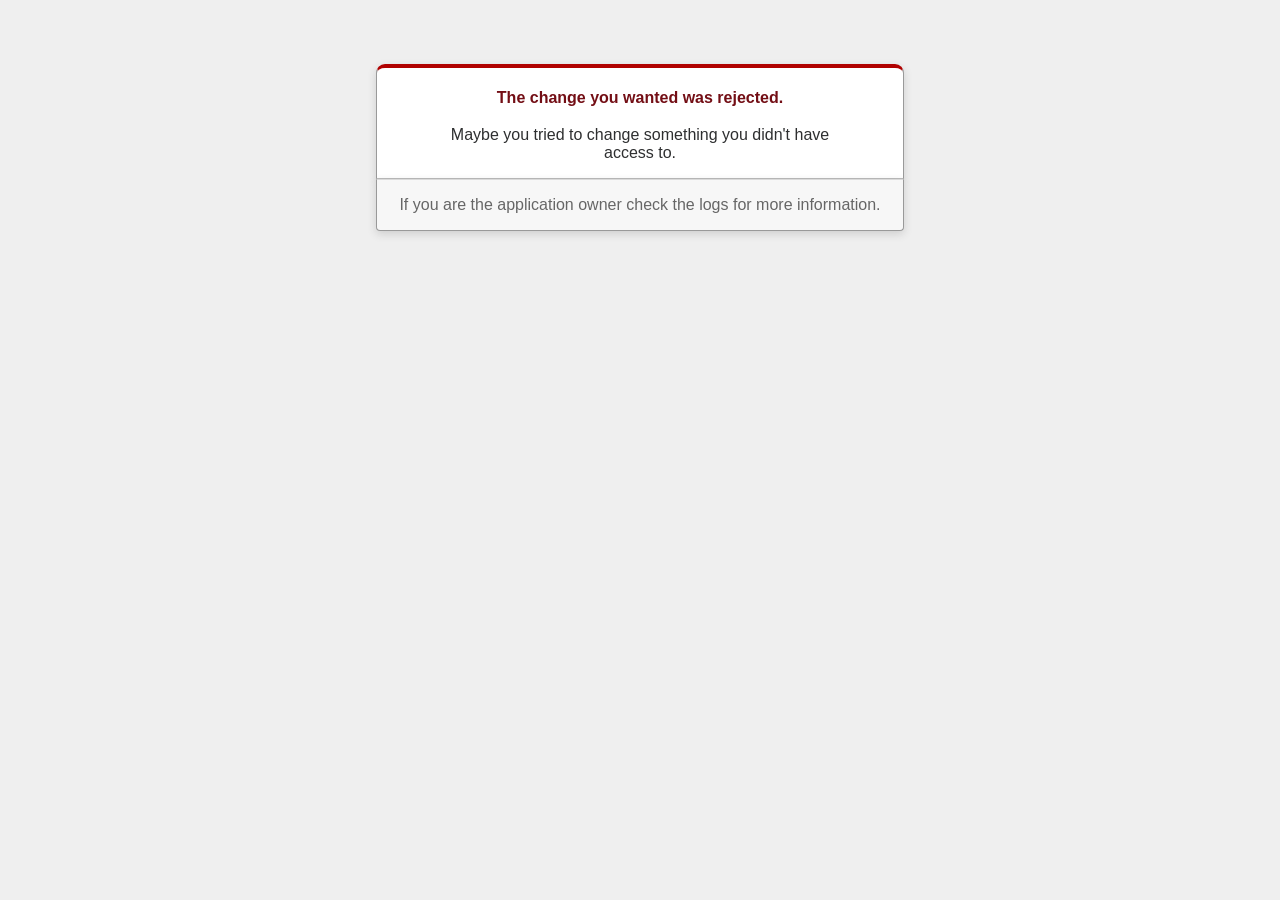
<file: TEDxTainan2016/public/422.html>
<!DOCTYPE html>
<html>
<head>
  <title>The change you wanted was rejected (422)</title>
  <meta name="viewport" content="width=device-width,initial-scale=1">
  <style>
  body {
    background-color: #EFEFEF;
    color: #2E2F30;
    text-align: center;
    font-family: arial, sans-serif;
    margin: 0;
  }

  div.dialog {
    width: 95%;
    max-width: 33em;
    margin: 4em auto 0;
  }

  div.dialog > div {
    border: 1px solid #CCC;
    border-right-color: #999;
    border-left-color: #999;
    border-bottom-color: #BBB;
    border-top: #B00100 solid 4px;
    border-top-left-radius: 9px;
    border-top-right-radius: 9px;
    background-color: white;
    padding: 7px 12% 0;
    box-shadow: 0 3px 8px rgba(50, 50, 50, 0.17);
  }

  h1 {
    font-size: 100%;
    color: #730E15;
    line-height: 1.5em;
  }

  div.dialog > p {
    margin: 0 0 1em;
    padding: 1em;
    background-color: #F7F7F7;
    border: 1px solid #CCC;
    border-right-color: #999;
    border-left-color: #999;
    border-bottom-color: #999;
    border-bottom-left-radius: 4px;
    border-bottom-right-radius: 4px;
    border-top-color: #DADADA;
    color: #666;
    box-shadow: 0 3px 8px rgba(50, 50, 50, 0.17);
  }
  </style>
</head>

<body>
  <!-- This file lives in public/422.html -->
  <div class="dialog">
    <div>
      <h1>The change you wanted was rejected.</h1>
      <p>Maybe you tried to change something you didn't have access to.</p>
    </div>
    <p>If you are the application owner check the logs for more information.</p>
  </div>
</body>
</html>
</file>
